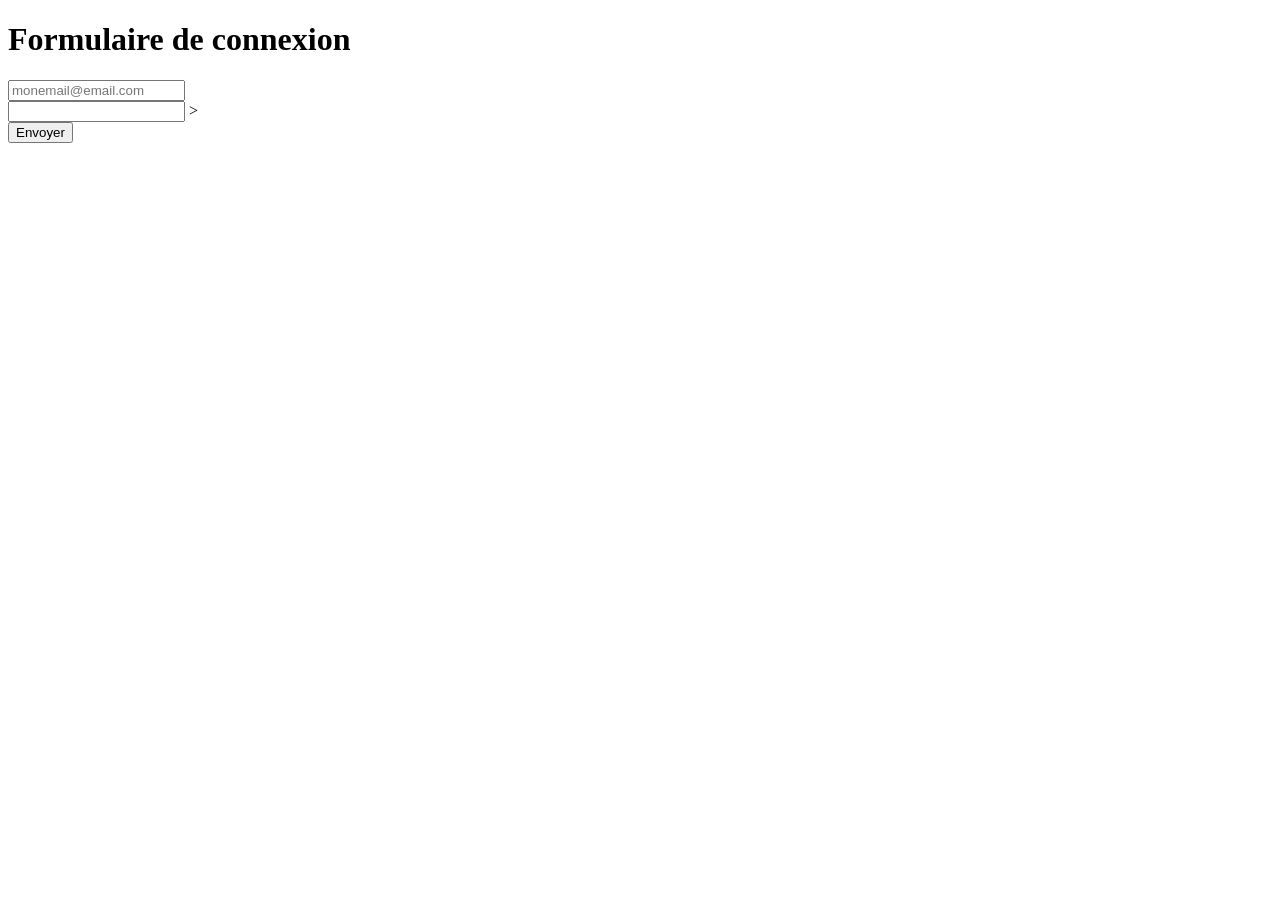
<file: Formulaire de connexion/index.html>
<!DOCTYPE html>
<html lang="fr">
<head>
    <meta charset="UTF-8">
    <meta name="viewport" content="width=device-width, initial-scale=1.0">
    <title>Formulaire </title>
</head> 

<body><h1> Formulaire de connexion </h1> 
    <form action="#" method="post">

        <input type="email" name="email" id="mail" placeholder="monemail@email.com"/> <br>
         <input type="password" name="pwd" id="password"/>
         > <br>
        <input type="submit" value="Envoyer"/> 
        </form>


    
</body>
</html>
</file>
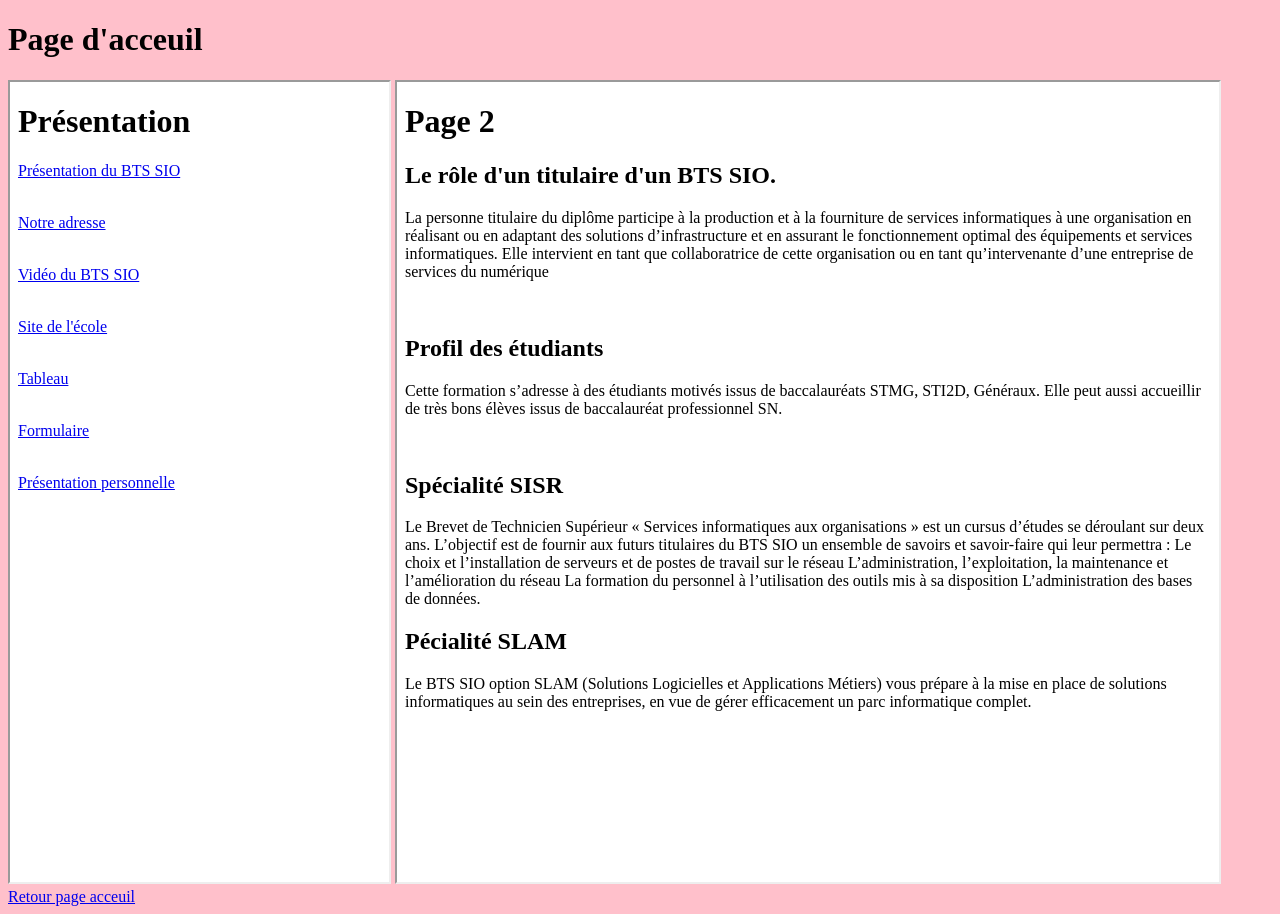
<file: mission2/index.html>
<!DOCTYPE html>
<html lang="en">
<head>
    <meta charset="UTF-8">
    <meta name="viewport" content="width=device-width, initial-scale=1.0">
    <title>Document</title>
    
</head>
<body bgcolor="pink"> 
    <h1> Page d'acceuil </h1>
    <iframe src="sommaire.html" name="f1" width="30%" height="800"></iframe>
    <iframe src="page2.html" name="f2" width="65%" height="800"></iframe> <br>
    <a href="../index.html"> Retour page acceuil</a>

    


            
    

 
    
</body>
</html>
</file>
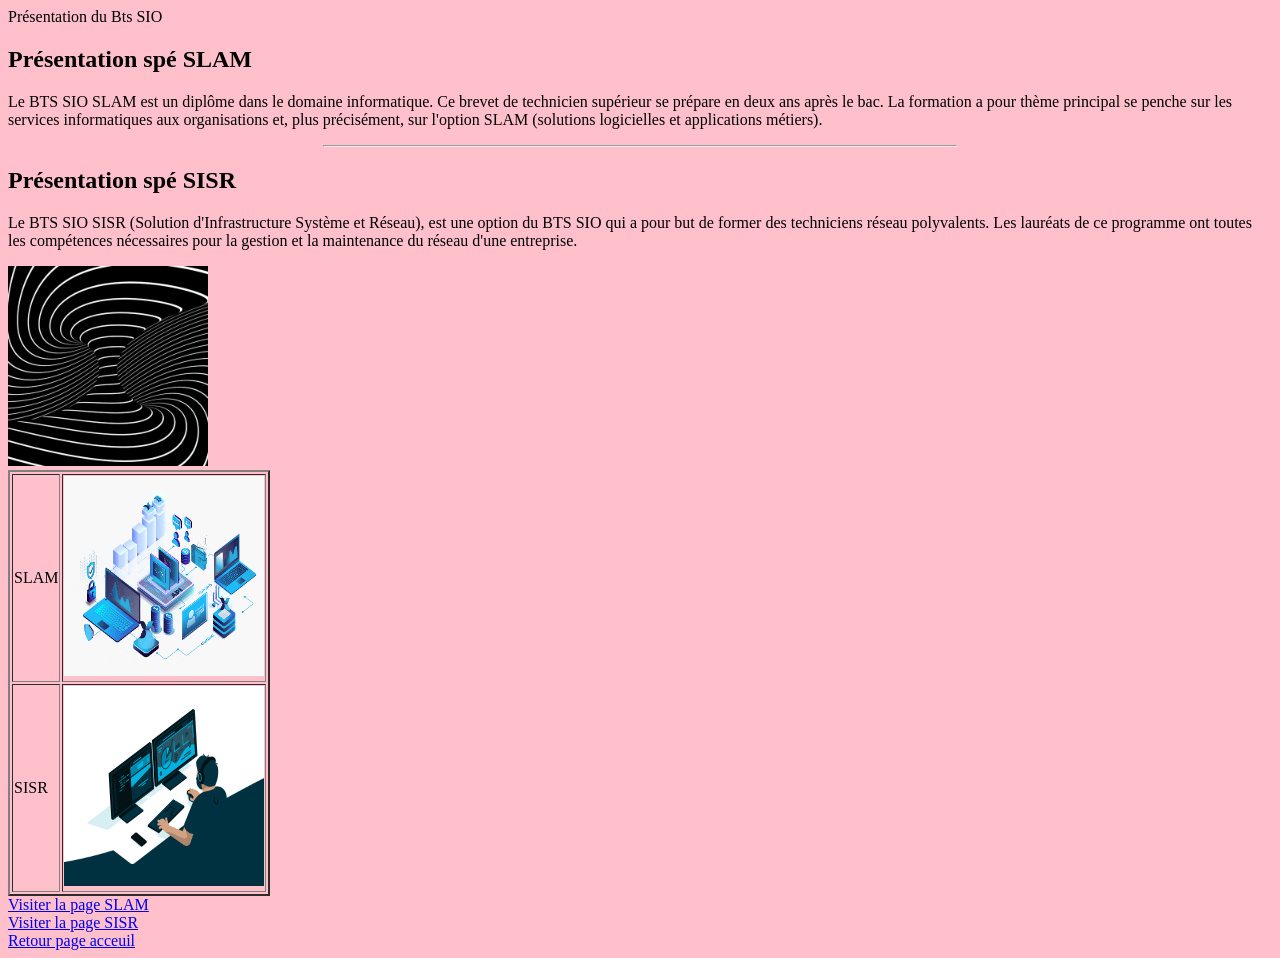
<file: TP1/index.html>
<!DOCTYPE html>
<html lang="en">
<head>
    <meta charset="UTF-8">
    <meta name="viewport" content="width=, initial-scale=1.0">
    <title>Document</title>
</head>
<body bgcolor="pink"
    <h1> Présentation du Bts SIO </h1>
    <h2> Présentation spé SLAM </h2>
    <p> Le BTS SIO SLAM est un diplôme dans le domaine informatique. 
        Ce brevet de technicien supérieur se prépare en deux ans après le bac. 
        La formation a pour thème principal se penche sur les services informatiques aux organisations et,
         plus précisément, sur l'option SLAM (solutions logicielles et applications métiers).</p>

         <hr width="50%">
        

    <h2> Présentation spé SISR </h2>
    <p> Le BTS SIO SISR (Solution d'Infrastructure Système et Réseau), 
        est une option du BTS SIO qui a pour but de former des techniciens réseau polyvalents. 
        Les lauréats de ce programme ont toutes les compétences nécessaires pour la gestion et
         la maintenance du réseau d'une entreprise.</p>

         <img src="image1.gif" width="200" height="200">
        
         <table border="2" width="50">
         <tr> <td>SLAM</td> <td><img src="image2.gif" width="200" height="200"></td> </tr>
         <tr>  <td>SISR</td> <td><img src="image3.gif" width="200" height="200"></td> </tr>

         </table>

         <a href="slam.html"> Visiter la page SLAM </a> <br>
         <a href="sisr.html"> Visiter la page SISR </a> <br>
         <a href="../index.html"> Retour page acceuil</a>

         


    
</body>
</html>
</file>
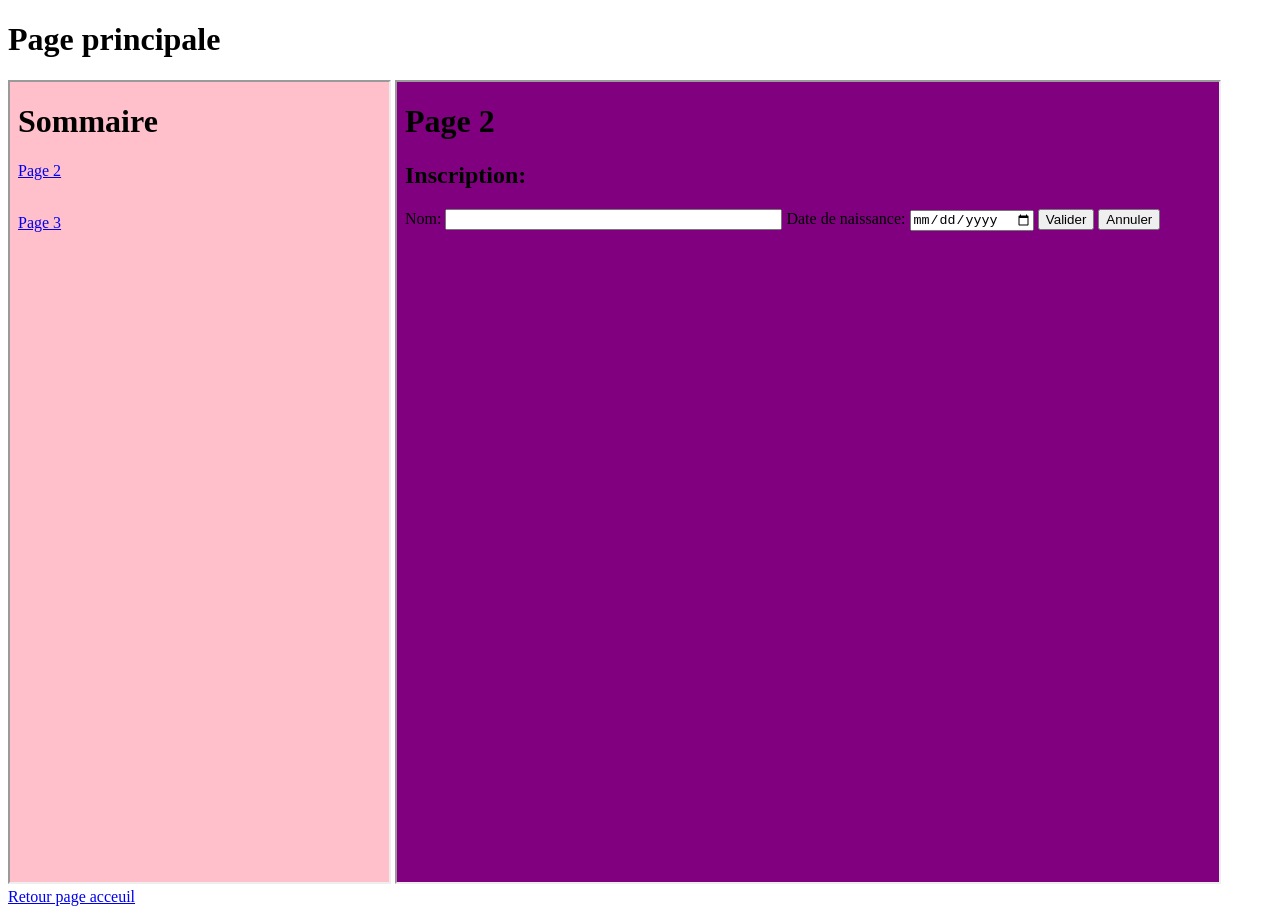
<file: TP2/index.html>
<!DOCTYPE html>
<html lang="en">
<head>
    <meta charset="UTF-8">
    <meta name="viewport" content="width=device-width, initial-scale=1.0">
    <title>Document</title>
</head>
<body > 
    <h1> Page principale </h1>
    <iframe src="sommaire.html" name="f1" width="30%" height="800"></iframe>
    <iframe src="page2.html" name="f2" width="65%" height="800"></iframe> <br>
    <a href="../index.html"> Retour page acceuil</a>
    

    
</body>
</html>
</file>
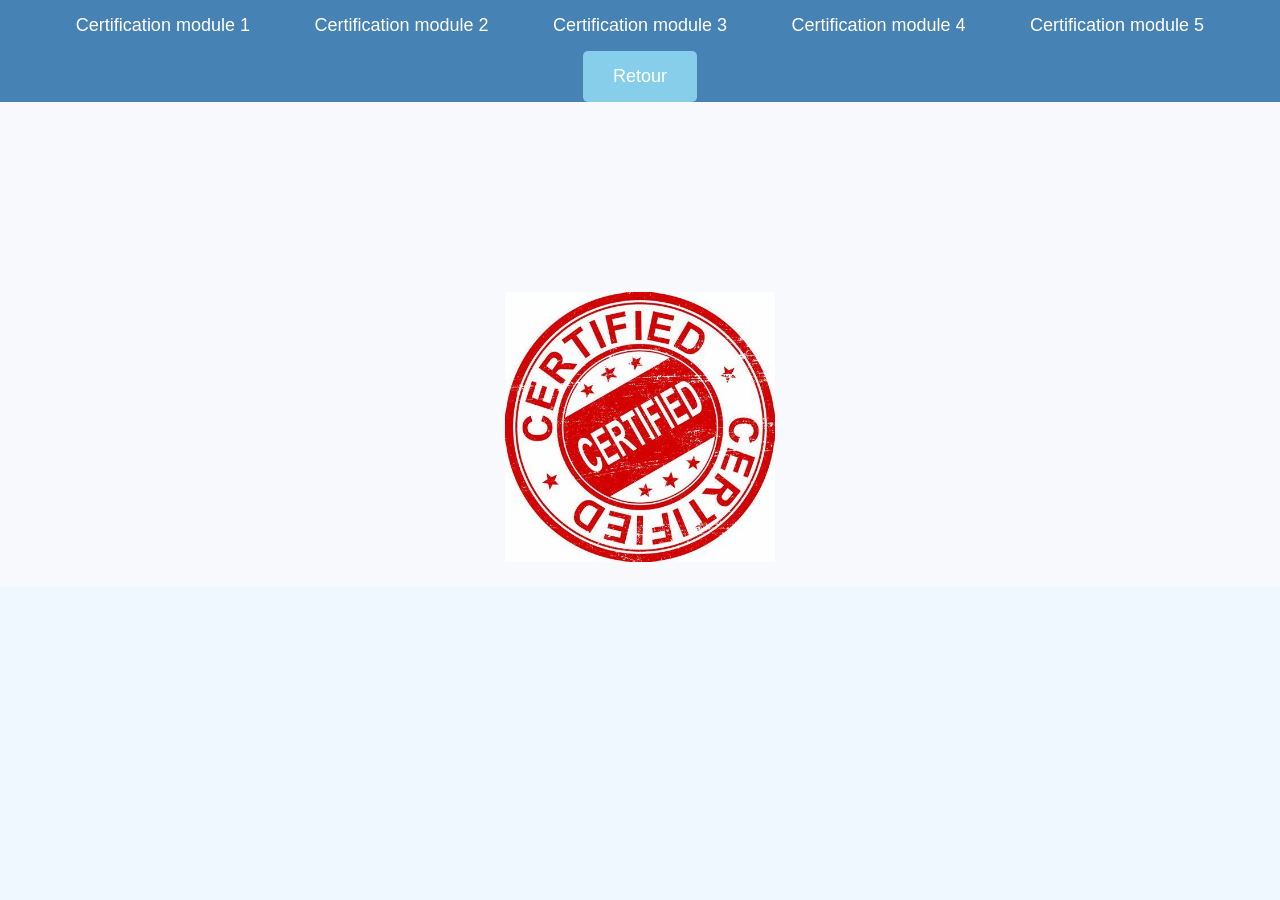
<file: Certifications/certif.html>
<!DOCTYPE html>
<html lang="en">
<head>
    <meta charset="UTF-8">
    <meta name="viewport" content="width=device-width, initial-scale=1.0">
    <title>Certifications</title>
    <link rel="stylesheet" href="style.css">
</head>
<body>
    <header>
        <nav>
            <ul>
                <li><a href="Certificat module 1.pdf">Certification module 1</a></li>
                <li><a href="Certif module 2.pdf">Certification module 2</a></li>
                <li><a href="Certificat module 3.pdf">Certification module 3</a></li>
                <li><a href="Certificat module 4.pdf">Certification module 4</a></li>
                <li><a href="Certificat module 5.pdf">Certification module 5</a></li>
                <li><a href="../index.html">Retour</a></li>
            </ul>
        </nav>
    </header>

    <main>
        <p></p> <br>
        <p></p> <br>
        <p></p> <br>
        <p></p><br>
        <p></p> <br>
       <center><img src="Certif.jfif" alt="" height="270" width="270"></center>
    </main>
</body>
</html>
</file>
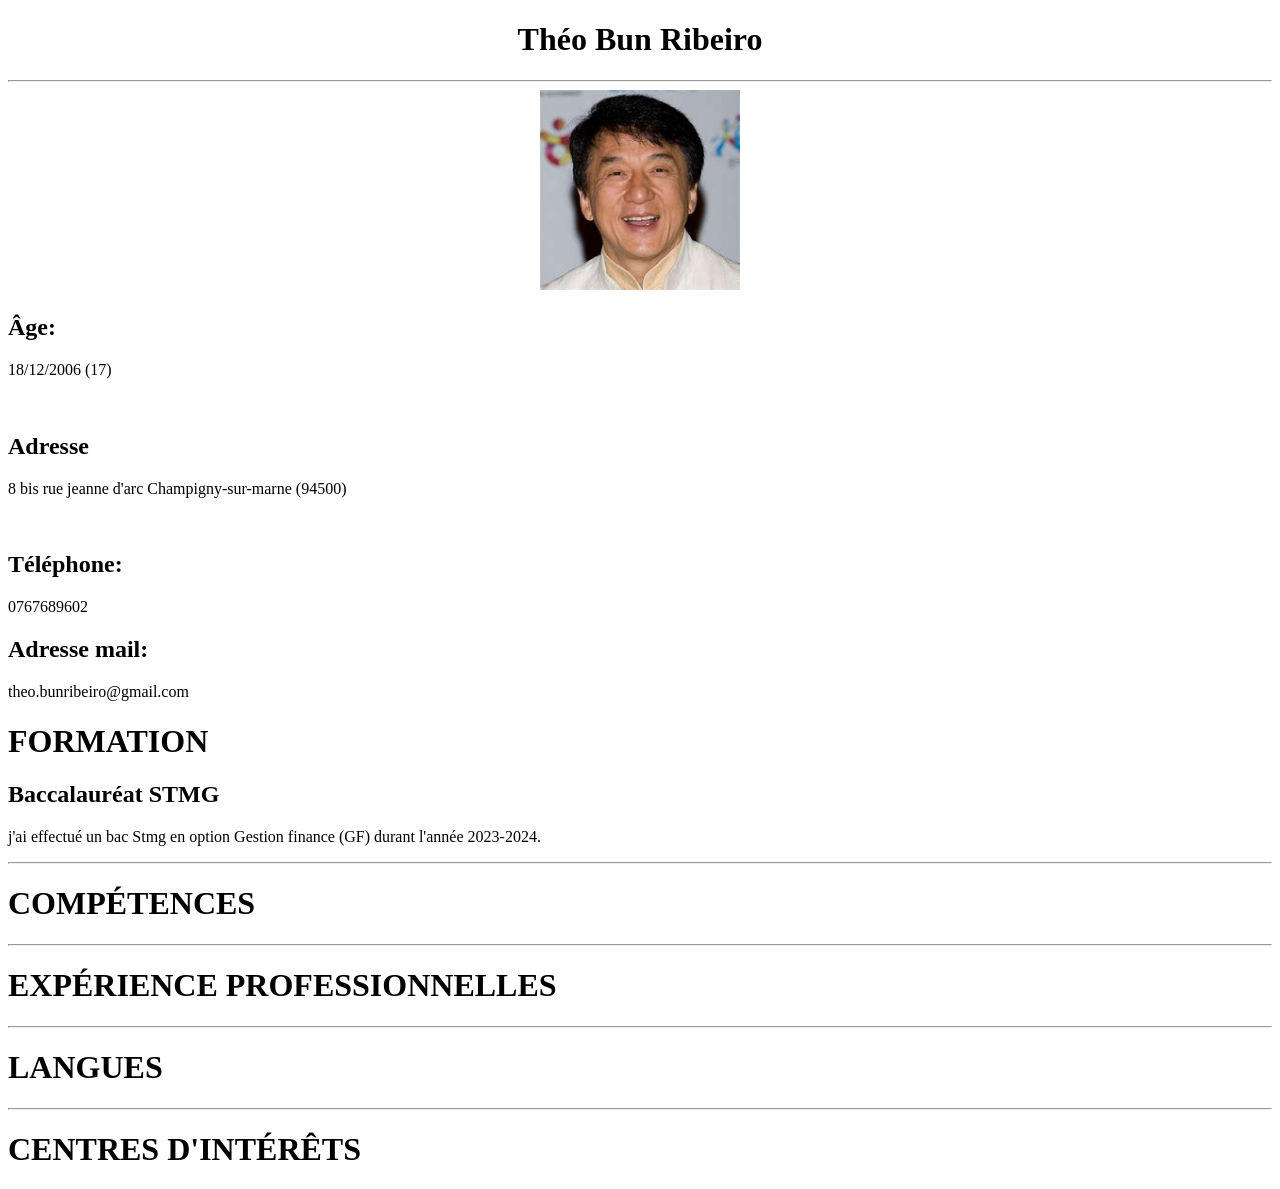
<file: CV.html/indext.html>
<!DOCTYPE html>
<html lang="en">
<head>
    <meta charset="UTF-8">
    <meta name="viewport" content="width=device-width, initial-scale=1.0">
    <title>Document</title>
</head> <link rel="stylesheet" href="indext.html">
<center> <h1> Théo Bun Ribeiro </h1> <hr>
<body> <img src="Jacky.jpeg" width="200" height="200"> </center>
    <h2> Âge:</h2>
    <p> 18/12/2006 (17)</p><br> 
    <H2> Adresse </H2>
    <p> 8 bis rue jeanne d'arc Champigny-sur-marne (94500)</p> <br>
    <h2> Téléphone:</h2>
    <p> 0767689602</p>
    <h2> Adresse mail:</h2>
    <p> theo.bunribeiro@gmail.com</p>
    
  <h1> FORMATION</h1>
    <h2>Baccalauréat STMG </h2>
    <p> j'ai effectué un bac Stmg en option Gestion finance (GF) durant l'année 2023-2024. </p> <hr>
    
    <h1> COMPÉTENCES </h1>
    <h2> </h2>
    <p> </p> <hr>
    
    <h1> EXPÉRIENCE PROFESSIONNELLES</h1>
    <h2> </h2>
    <p> </p> <hr>

    <h1> LANGUES </h1>
    <h2> </h2>
    <p> </p> <hr>

    <h1> CENTRES D'INTÉRÊTS </h1>
    <h2> </h2>
    <p></p>

    
</body>
</html>
</file>
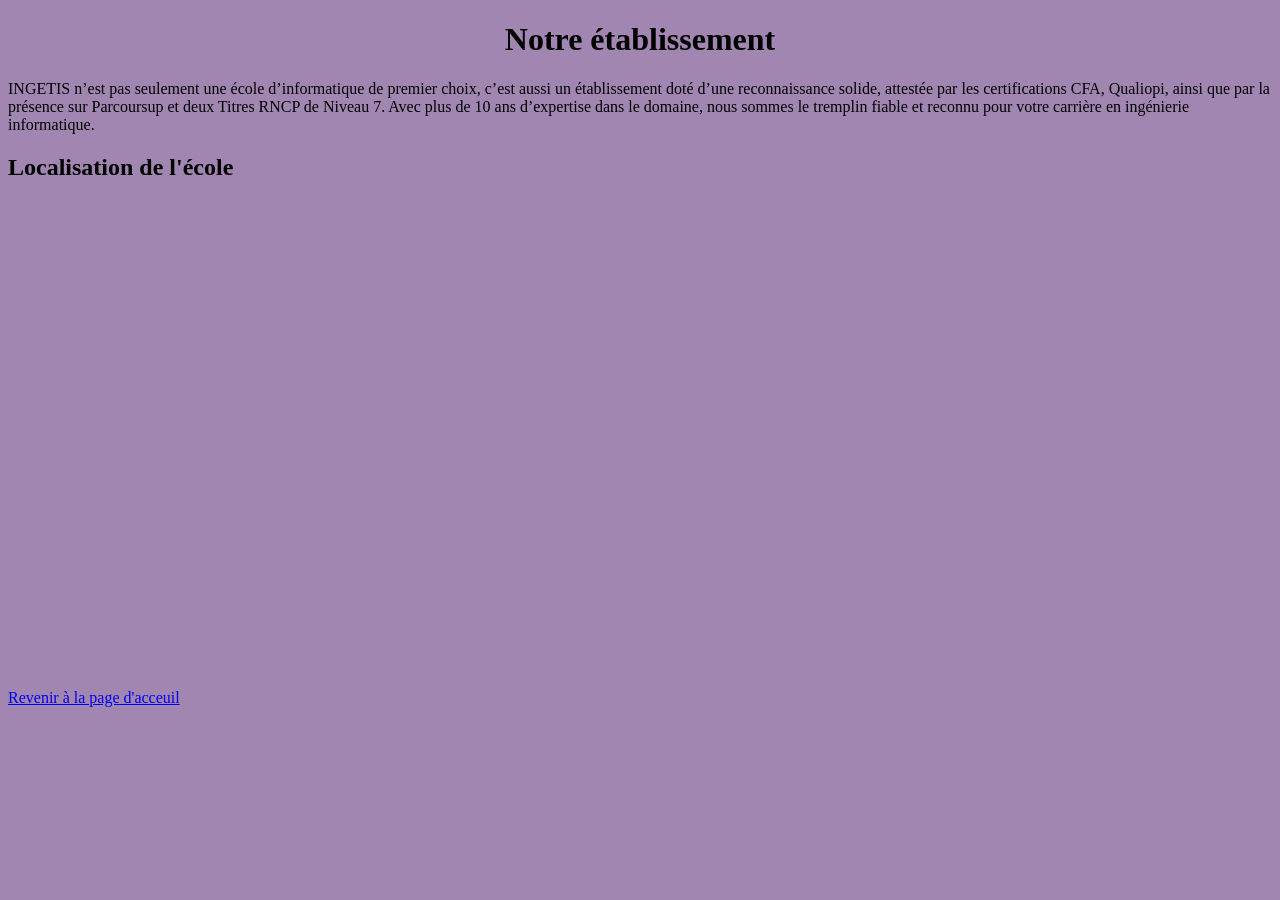
<file: mission 1/etablissement.html>
<!DOCTYPE html>
<html lang="en">
<head>
    <meta charset="UTF-8">
    <meta name="viewport" content="width=device-width, initial-scale=1.0">
    <title>Document</title>
</head>
<body bgcolor="#a286b2"> <center> <h1> Notre établissement </h1> </center>
    <p> INGETIS n’est pas seulement une école d’informatique de premier choix, c’est aussi un établissement doté d’une reconnaissance solide, attestée par les certifications CFA,
         Qualiopi, ainsi que par la présence sur Parcoursup et deux Titres RNCP de Niveau 7.
         Avec plus de 10 ans d’expertise dans le domaine, nous sommes le tremplin fiable et reconnu pour votre carrière en ingénierie informatique.</p>
          <h2> Localisation de l'école </h2>
          <iframe src="https://www.google.com/maps/embed?pb=!1m18!1m12!1m3!1d2625.8385861781267!2d2.340365876871112!3d48.8422175018439!2m3!1f0!2f0!3f0!3m2!1i1024!2i768!4f13.1!3m3!1m2!1s0x47e6721cc9189b8b%3A0x6207b0c22616df2c!2sINGETIS%20Paris!5e0!3m2!1sfr!2sfr!4v1726769803133!5m2!1sfr!2sfr" width="600" height="450" style="border:0;" allowfullscreen="" loading="lazy" referrerpolicy="no-referrer-when-downgrade"></iframe>
          <p></p> <br>
          <a href="index2.html"> Revenir à la page d'acceuil </a>
    
</body>
</html>
</file>
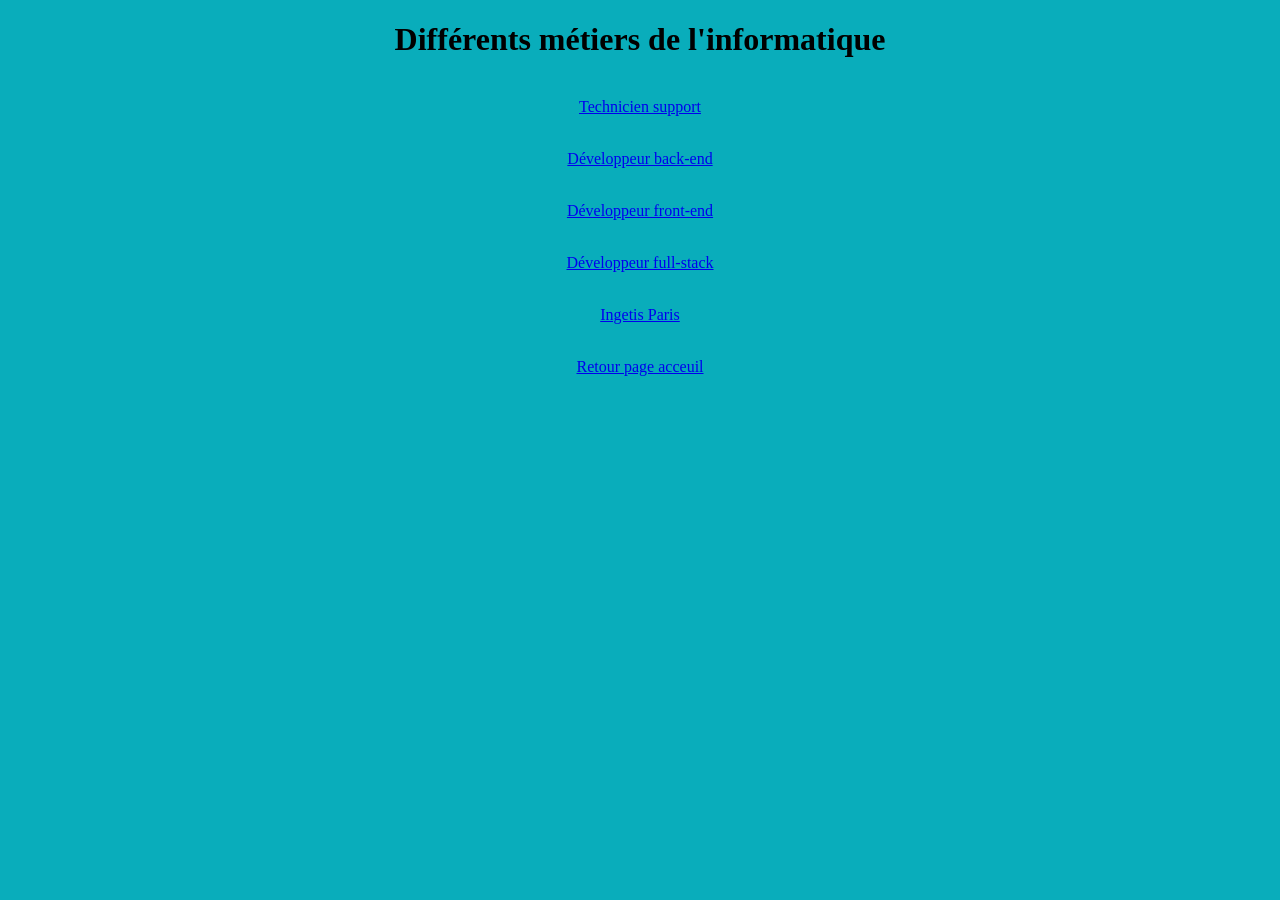
<file: mission 1/index2.html>
<!DOCTYPE html>
<html lang="en">
<head>
    <meta charset="UTF-8">
    <meta name="viewport" content="width=device-width, initial-scale=1.0">
    <title>Document</title>
</head>
<body bgcolor="#09adbb"><Center>
    <h1> Différents métiers de l'informatique </h1> 
    <p> </p> <br>
    <a href="métier1.html"> Technicien support </a> <br>
    <p></p> <br>
    <a href="métier2.html"> Développeur back-end </a> <br>
    <p> </p> <br>
    <a href="métier3.html"> Développeur front-end </a> <br>
    <p></p> <br>
    <a href="métier4.html">Développeur full-stack </a> <br>
    <p> </p> <br>
    <a href="etablissement.html">Ingetis Paris </a> <br>
    <p></p> <br>
    <a href="../index.html"> Retour page acceuil</a>
</Center>


</html>
</file>
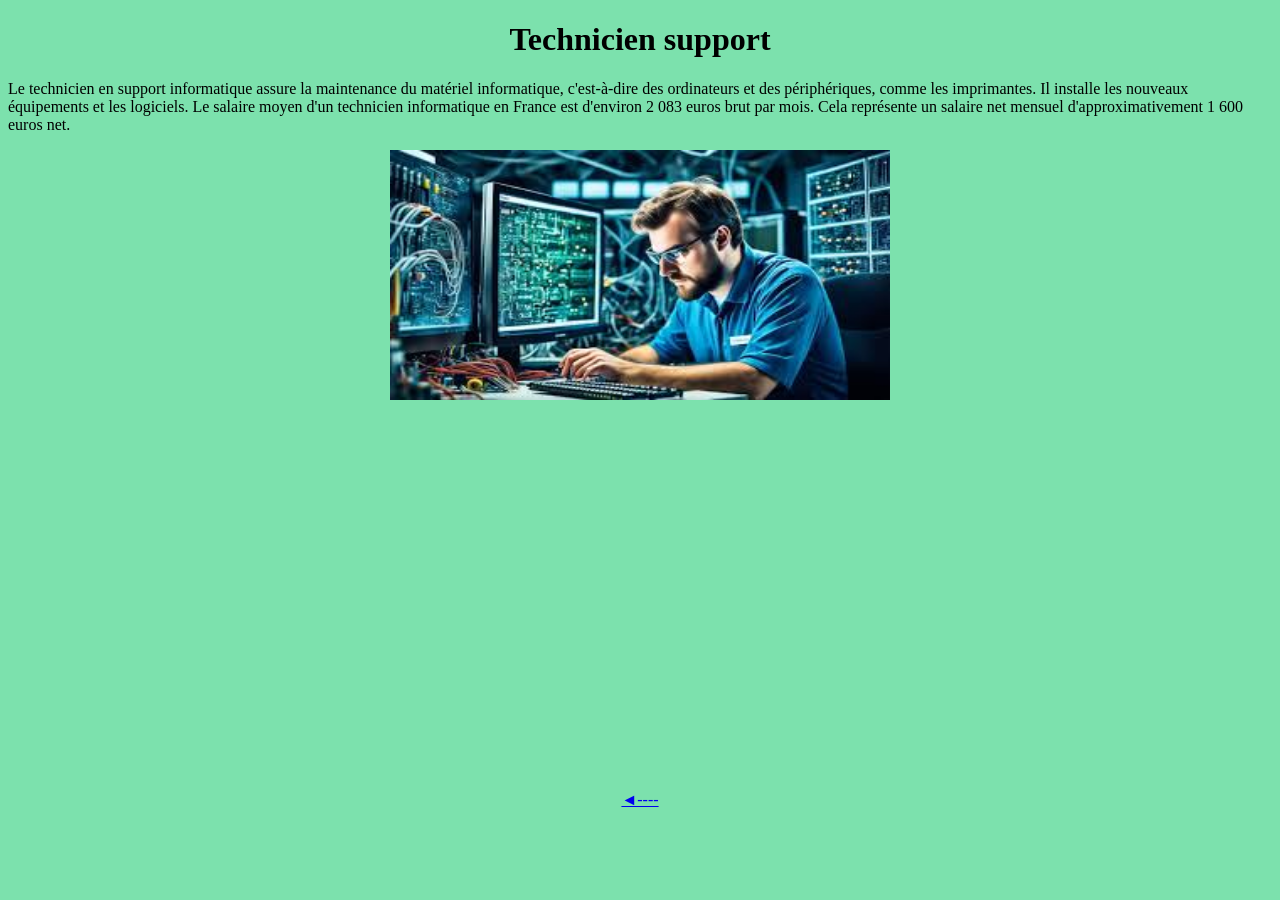
<file: mission 1/métier1.html>
<!DOCTYPE html>
<html lang="en">
<head>
    <meta charset="UTF-8">
    <meta name="viewport" content="width=device-width, initial-scale=1.0">
    <title>Document</title>
</head>
<body bgcolor=" #7ce1ad"> <center><h1> Technicien support </h1> </center> 

    <p> Le technicien en support informatique assure la maintenance du matériel informatique, 
        c'est-à-dire des ordinateurs et des périphériques, 
        comme les imprimantes. 
        Il installe les nouveaux équipements et les logiciels. Le salaire moyen d'un technicien informatique en France est d'environ 2 083 euros brut par mois.
         Cela représente un salaire net mensuel d'approximativement 1 600 euros net. </p>
         
         <center>
        <img src="imagetech.jpg" width="500" height="250"> <br>
        <p> </p> <br>
        <iframe width="560" height="315" src="https://www.youtube.com/embed/ulVB68IsEvo?si=FDi1SvRTvcOPvM3E" title="YouTube video player" frameborder="0" allow="accelerometer; autoplay; clipboard-write; encrypted-media; gyroscope; picture-in-picture; web-share" referrerpolicy="strict-origin-when-cross-origin" allowfullscreen></iframe>
        <p> </p> <br>
        <a href="index2.html"> ◄---- </a>

              
        </center>
         

    
</body>
</html>
</file>
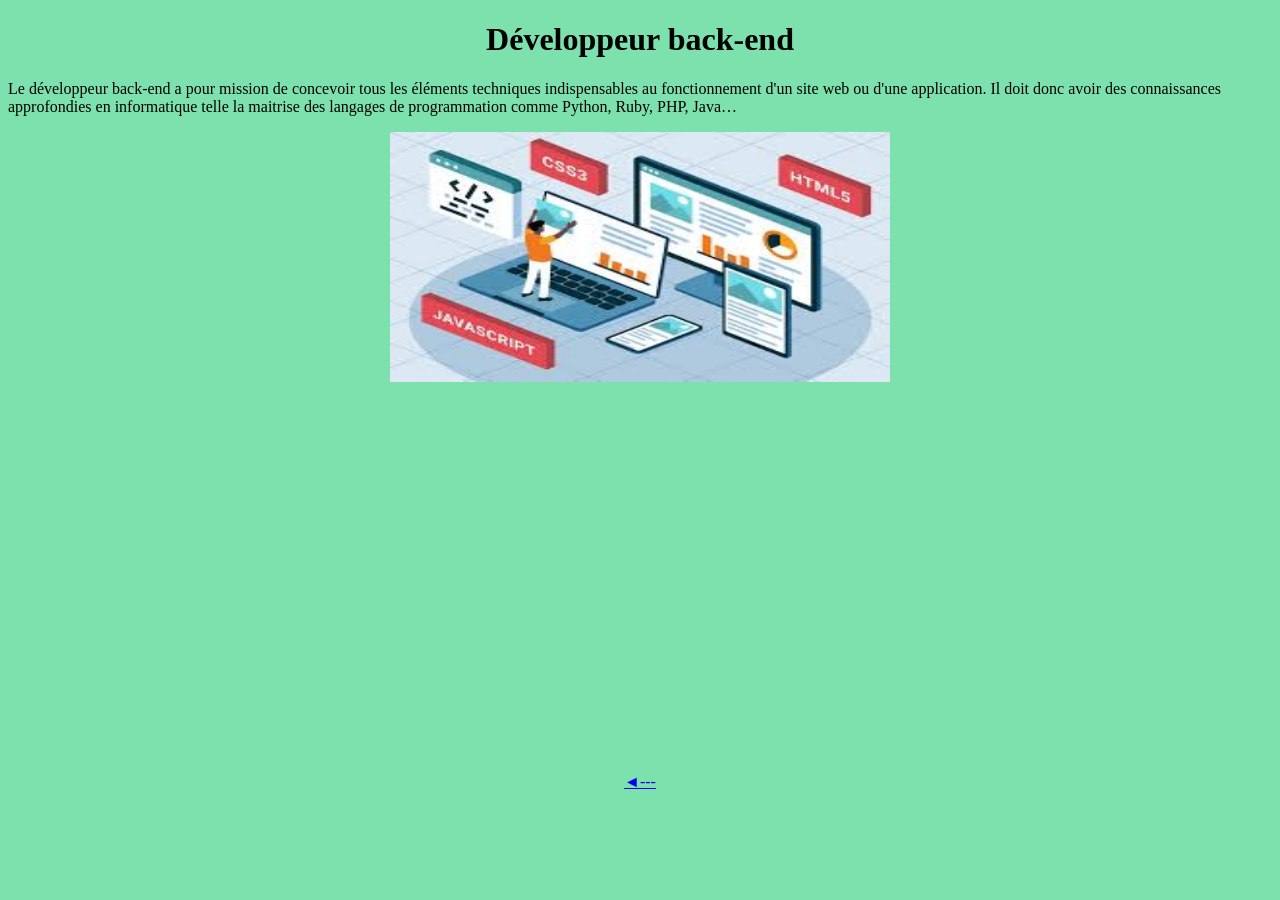
<file: mission 1/métier2.html>
<!DOCTYPE html>
<html lang="en">
<head>
    <meta charset="UTF-8">
    <meta name="viewport" content="width=device-width, initial-scale=1.0">
    <title>Document</title>
</head>
<body bgcolor="#7ce1ad"> <center> <h1> Développeur back-end </h1> </center>
    <p> Le développeur back-end a pour mission de concevoir tous les éléments techniques indispensables au fonctionnement d'un site web ou d'une application.
         Il doit donc avoir des connaissances approfondies en informatique telle la maitrise des langages de programmation comme Python, Ruby, PHP, Java…</p>
<center> <img src="back-end.jpg" width="500" height="250"> <br>
    <p> </p> <br>
    <iframe width="560" height="315" src="https://www.youtube.com/embed/C97MiMihnaE?si=sISm2Sh8vkspJPvq" title="YouTube video player" frameborder="0" allow="accelerometer; autoplay; clipboard-write; encrypted-media; gyroscope; picture-in-picture; web-share" referrerpolicy="strict-origin-when-cross-origin" allowfullscreen></iframe>
<p> </p> <br>
<a href="index2.html"> ◄--- </a>
</center>






    
</body>
</html>
</file>
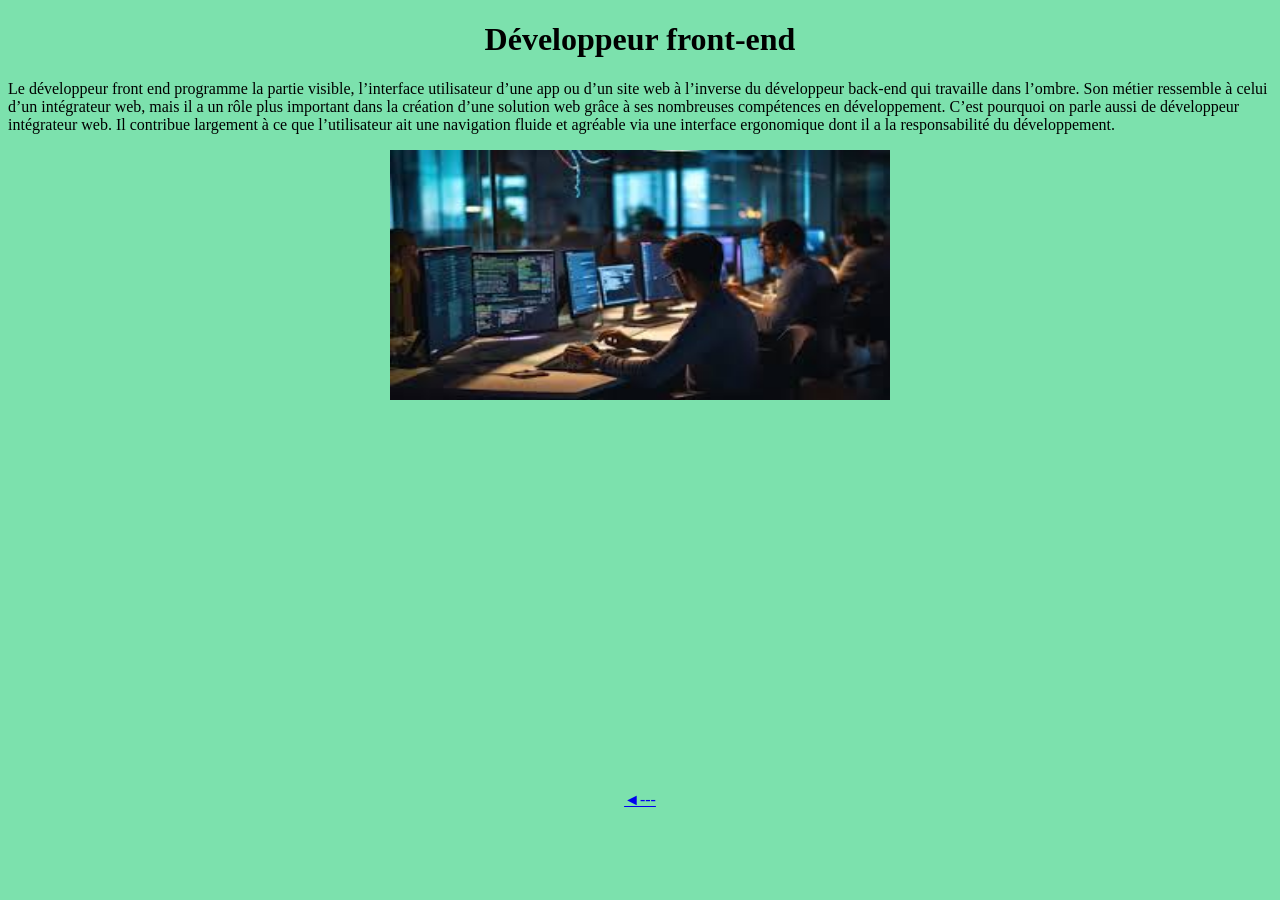
<file: mission 1/métier3.html>
<!DOCTYPE html>
<html lang="en">
<head>
    <meta charset="UTF-8">
    <meta name="viewport" content="width=device-width, initial-scale=1.0">
    <title>Document</title>
</head>
<body bgcolor="#7ce1ad">
    
</body > 
<center> <h1> Développeur front-end </h1> </center>
<p> Le développeur front end programme la partie visible, l’interface utilisateur d’une app ou d’un site web à l’inverse du développeur back-end qui travaille dans l’ombre.

    Son métier ressemble à celui d’un intégrateur web, mais il a un rôle plus important dans la création d’une solution web grâce à ses nombreuses compétences en développement. 
    
    C’est pourquoi on parle aussi de développeur intégrateur web.
    
    Il contribue largement à ce que l’utilisateur ait une navigation fluide et agréable via une interface ergonomique dont il a la responsabilité du développement.</p>
    <center> <img src="front-end.jpg" width="500" height="250"> </center>
    <p> </p> <br>
    <center> <iframe width="560" height="315" src="https://www.youtube.com/embed/I6Sj2uC2TkA?si=RkYtqq9sFuoVBnrr" title="YouTube video player" frameborder="0" allow="accelerometer; autoplay; clipboard-write; encrypted-media; gyroscope; picture-in-picture; web-share" referrerpolicy="strict-origin-when-cross-origin" allowfullscreen></iframe>
        <p> </p> <br>
        <a href="index2.html"> ◄--- </a>
    
    </center>


</html>
</file>
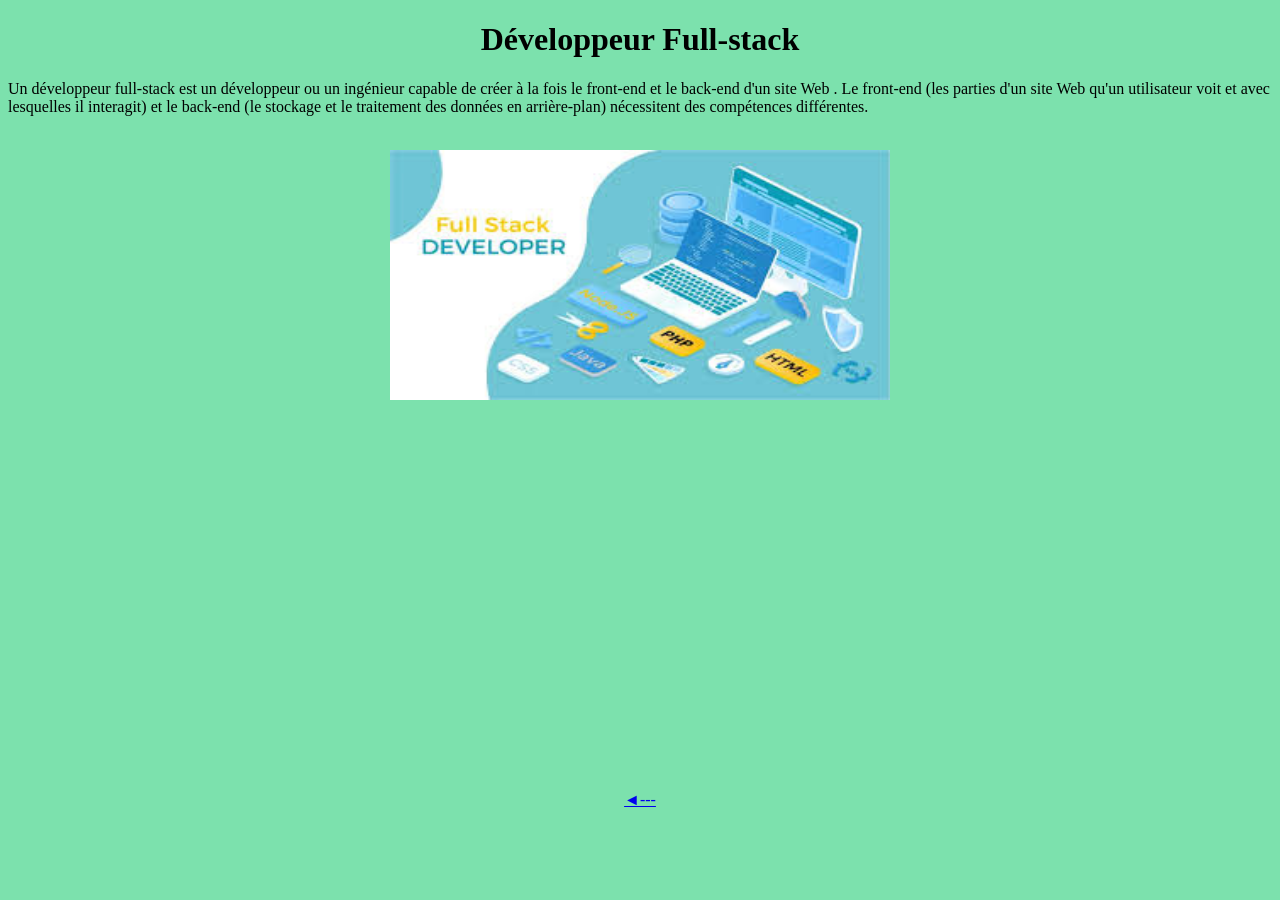
<file: mission 1/métier4.html>
<!DOCTYPE html>
<html lang="en">
<head>
    <meta charset="UTF-8">
    <meta name="viewport" content="width=device-width, initial-scale=1.0">
    <title>Document</title>
</head>
<body bgcolor="#7ce1ad"> <center> <h1> Développeur Full-stack </h1></center>
    <p> Un développeur full-stack est un développeur ou un ingénieur capable de créer à la fois le front-end et le back-end d'un site Web . 
        Le front-end (les parties d'un site Web qu'un utilisateur voit et avec lesquelles il interagit) et le back-end (le stockage et le traitement des données en arrière-plan) 
        nécessitent des compétences différentes.</p>
        <p></p> <br>
        <center><img src="full-stack.jpg" width="500" height="250"> </center>
        <p></p> <br>
        <center> <iframe width="560" height="315" src="https://www.youtube.com/embed/UnW3YPkSWFE?si=bqO5Lr3RBDbuTzyI" title="YouTube video player" frameborder="0" allow="accelerometer; autoplay; clipboard-write; encrypted-media; gyroscope; picture-in-picture; web-share" referrerpolicy="strict-origin-when-cross-origin" allowfullscreen></iframe> </center>
        <p></p> <br>
        <center><a href="index2.html"> ◄--- </a></center>

    
</body>
</html>
</file>
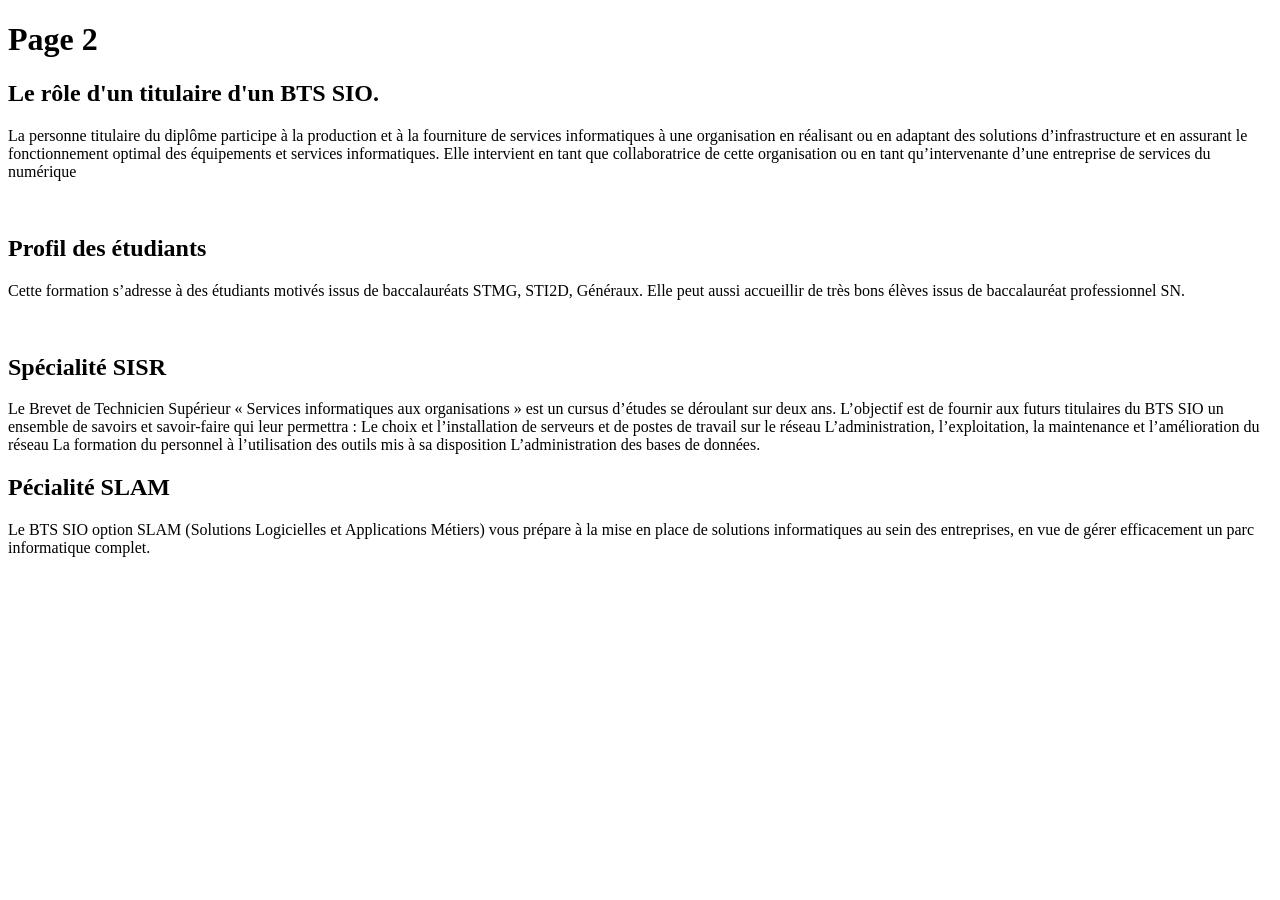
<file: mission2/page2.html>
<!DOCTYPE html>
<html lang="en">
<head>
    <meta charset="UTF-8">
    <meta name="viewport" content="width=device-width, initial-scale=1.0">
    <title>Document</title>
</head>
<body bgcolor="white"> <h1> Page 2</h1>
    <form>
    <h2> Le rôle d'un titulaire d'un BTS SIO.</h2>
    <p>La personne titulaire du diplôme participe à la production et à la fourniture de services informatiques
         à une organisation en réalisant ou en adaptant des solutions d’infrastructure
          et en assurant le fonctionnement optimal des équipements et services informatiques. 
          Elle intervient en tant que collaboratrice de cette organisation ou en tant qu’intervenante 
          d’une entreprise de services du numérique</p>
          <p></p> <br>
          <h2> Profil des étudiants</h2>
          <p>Cette formation s’adresse à des étudiants motivés issus de baccalauréats STMG, STI2D, Généraux.
            Elle peut aussi accueillir de très bons élèves issus de baccalauréat professionnel SN. </p>
            <p> </p> <br>
            <h2> Spécialité SISR</h2>
            <p> Le Brevet de Technicien Supérieur « Services informatiques aux organisations » est un cursus d’études se déroulant sur deux ans. L’objectif est de fournir aux futurs titulaires du BTS SIO un ensemble de savoirs et savoir-faire qui leur permettra :

                Le choix et l’installation de serveurs et de postes de travail sur le réseau
                L’administration, l’exploitation, la maintenance et l’amélioration du réseau
                La formation du personnel à l’utilisation des outils mis à sa disposition
                L’administration des bases de données.</p> </form>

                <h2> Pécialité SLAM </h2>
                <p> Le BTS SIO option SLAM (Solutions Logicielles et Applications Métiers) vous prépare à la mise en place de solutions informatiques au sein des entreprises,
                     en vue de gérer efficacement un parc informatique complet.</p>
    
</body>
</html>
</file>
<file: Certifications/style.css>
body {
    font-family: 'Arial', sans-serif;
    margin: 0;
    padding: 0;
    background-color: #f0f8ff; 
}


header {
    background-color: #4682b4; 
    box-shadow: 0 4px 6px rgba(0, 0, 0, 0.1); 
}

nav ul {
    list-style-type: none;
    margin: 0;
    padding: 0;
    text-align: center;
    background-color: #4682b4;
}

nav ul li {
    display: inline-block;
}

nav ul li a {
    display: inline-block;
    color: white;
    text-align: center;
    padding: 15px 30px;
    text-decoration: none;
    font-size: 18px;
    transition: background-color 0.3s ease, color 0.3s ease; 
}


nav ul li a:hover {
    background-color: #87ceeb; 
    color: #333; 
    border-radius: 5px; 
}

nav ul li:last-child a {
    background-color: #87ceeb;
    color: white;
    border-radius: 5px;
}

nav ul li:last-child a:hover {
    background-color: #4682b4;
    color: white;
}


main {
    padding: 20px;
    color: #333;
    background-color: #f7f9fc; 
}
</file>
